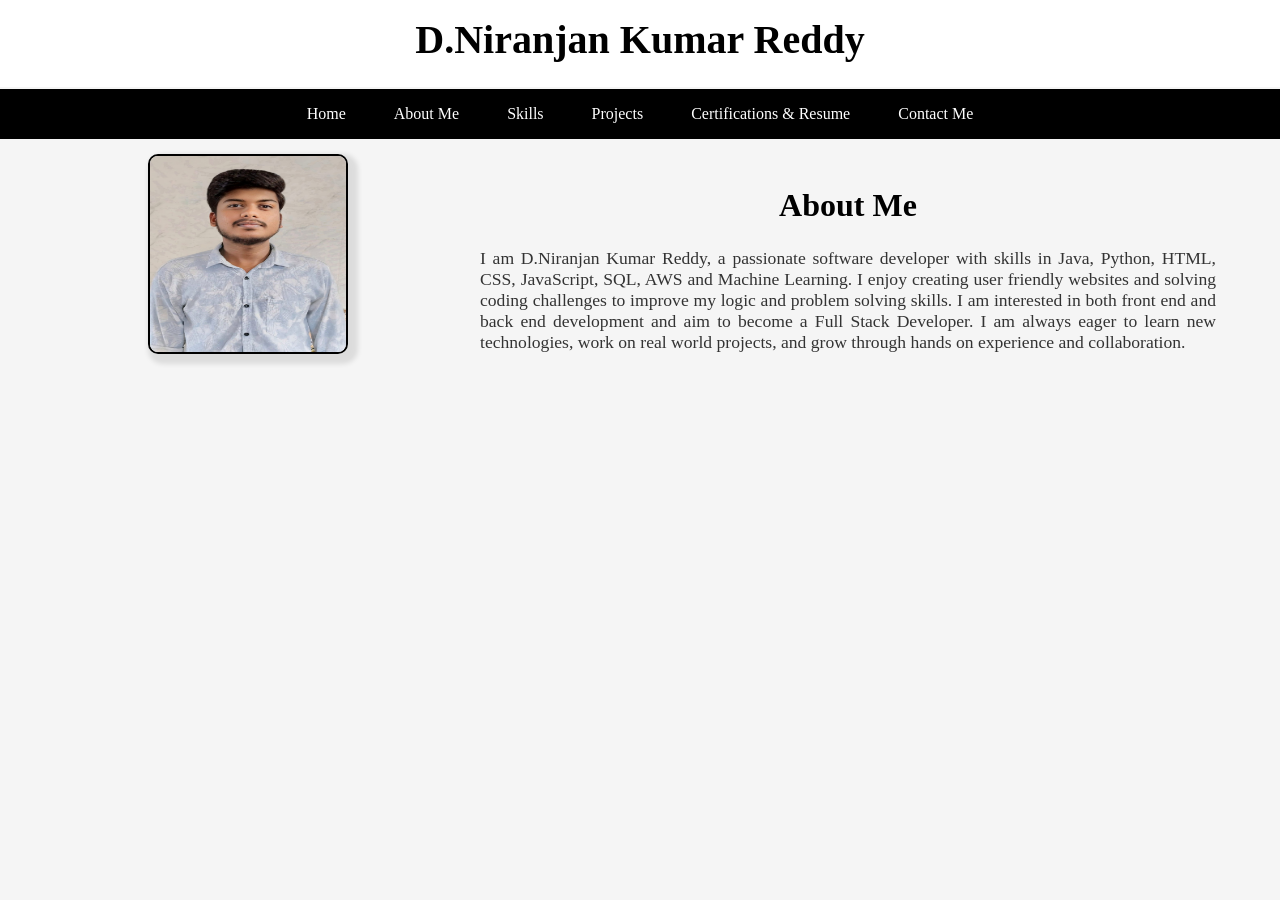
<file: aboutme.html>
<html>
    <head>
        <title>Portfolio | About</title>
        <link rel="icon" href="nicon.png" type="image/x-icon">
        <link rel="stylesheet" href="style.css">
    </head>
    <body>
        <header>
            <h1>D.Niranjan Kumar Reddy</h1>
        </header>
        
        <nav class="navbar">
            <ul>
                <li><a href="index.html">Home</a></li>
                <li><a href="aboutme.html">About Me</a></li>
                <li><a href="skill.html">Skills</a></li>
                <li><a href="project.html">Projects</a></li>
                <li><a href="certificate.html">Certifications & Resume</a></li>
                <li><a href="contact.html">Contact Me</a></li>
            </ul>
        </nav>

        <div class="imgabout">
            <div class="photo">
                <img src="niranjan.jpg" alt="D.Niranjan Kumar Reddy">
            </div>
            <div class="aboutme">
                <h1 class="section-title">About Me</h1>
                <p>I am D.Niranjan Kumar Reddy, a passionate software developer with skills in Java, Python, HTML, CSS, JavaScript, SQL, AWS and Machine Learning. I enjoy creating user friendly websites and solving coding challenges to improve my logic and problem solving skills. I am interested in both front end and back end development and aim to become a Full Stack Developer. I am always eager to learn new technologies, work on real world projects, and grow through hands on experience and collaboration.</p>
            </div>
        </div>
    </body>
</html>
</file>
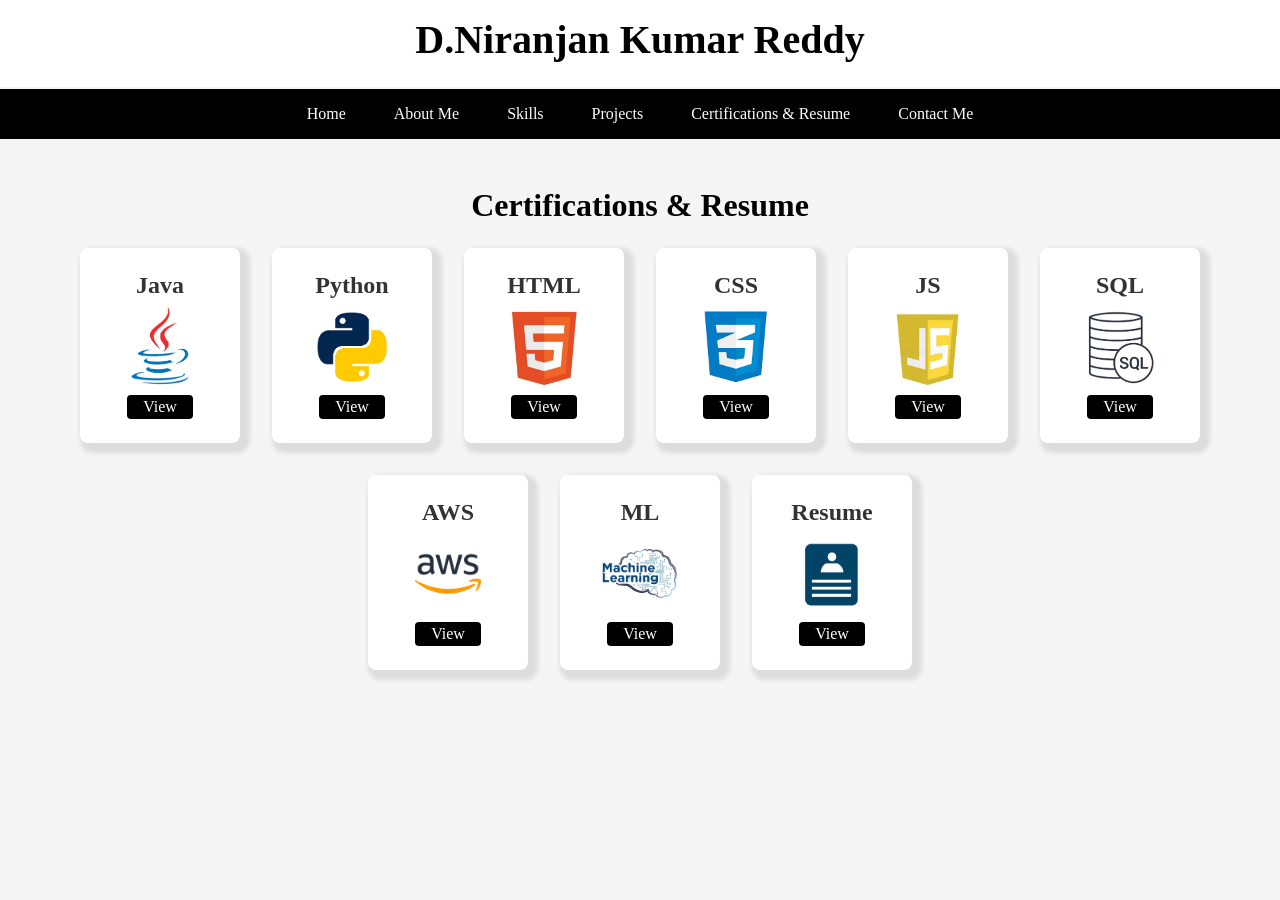
<file: certificate.html>
<html>
    <head>
        <title>Portfolio | Certificates</title>
        <link rel="icon" href="nicon.png" type="image/x-icon">
        <link rel="stylesheet" href="style.css">
    </head>
    <body>
        <header>
            <h1>D.Niranjan Kumar Reddy</h1>
        </header>
        
        <nav class="navbar">
            <ul>
                <li><a href="index.html">Home</a></li>
                <li><a href="aboutme.html">About Me</a></li>
                <li><a href="skill.html">Skills</a></li>
                <li><a href="project.html">Projects</a></li>
                <li><a href="certificate.html">Certifications & Resume</a></li>
                <li><a href="contact.html">Contact Me</a></li>
            </ul>
        </nav>
        
        <h1 class="section-title">Certifications & Resume</h1>
        <div class="certificate" style="padding-bottom: 1rem;">
            <section>
                <h1 class="certification-name">Java</h1>
                <img src="Java_logo.jpg" alt="JAVA" class="certification-icon">
                <a href="Java_Certificate.pdf" target="_blank" download class="view-certificate">View</a>
            </section>
            <section>
                <h1 class="certification-name">Python</h1>
                <img src="python.png" alt="Python" class="certification-icon" style="border-radius: 20px;">
                <a href="Python_Certificate.pdf" target="_blank" download class="view-certificate">View</a>
            </section>
            <section>
                <h1 class="certification-name">HTML</h1>
                <img src="html5.jpg" alt="HTML" class="certification-icon">
                <a href="HTML_Certificate.pdf" target="_blank" download class="view-certificate">View</a>
            </section>
            <section>
                <h1 class="certification-name">CSS</h1>
                <img src="css.png" alt="CSS" class="certification-icon">
                <a href="CSS_Certificate.pdf" target="_blank" download class="view-certificate">View</a>
            </section>
            <section>
                <h1 class="certification-name">JS</h1>
                <img src="js.jpg" alt="JavaScript" class="certification-icon">
                <a href="JavaScript_Certificate.pdf" target="_blank" download class="view-certificate">View</a>
            </section>
            <section>
                <h1 class="certification-name">SQL</h1>
                <img src="sql.jpg" alt="SQL" class="certification-icon">
                <a href="SQL.pdf" target="_blank" download class="view-certificate">View</a>
            </section>
            <section>
                <h1 class="certification-name">AWS</h1>
                <img src="awslogo.png" alt="AWS" class="certification-icon">
                <a href="AWS_Nasscom.pdf" target="_blank" download class="view-certificate">View</a>
            </section>
            <section>
                <h1 class="certification-name">ML</h1>
                <img src="MLFinalImg.png" alt="ML" class="certification-icon">
                <a href="Ml_Internship.pdf" target="_blank" download class="view-certificate">View</a>
            </section>
            <section>
                <h1 class="certification-name">Resume</h1>
                <img src="resume.jpg" alt="Resume" class="">
                <a href="D.Niranjan_Kumar_Reddy_Cognizant.pdf" target="_blank" download class="download-resume">View</a>
            </section>
        </div>
    </body>
</html>
</file>
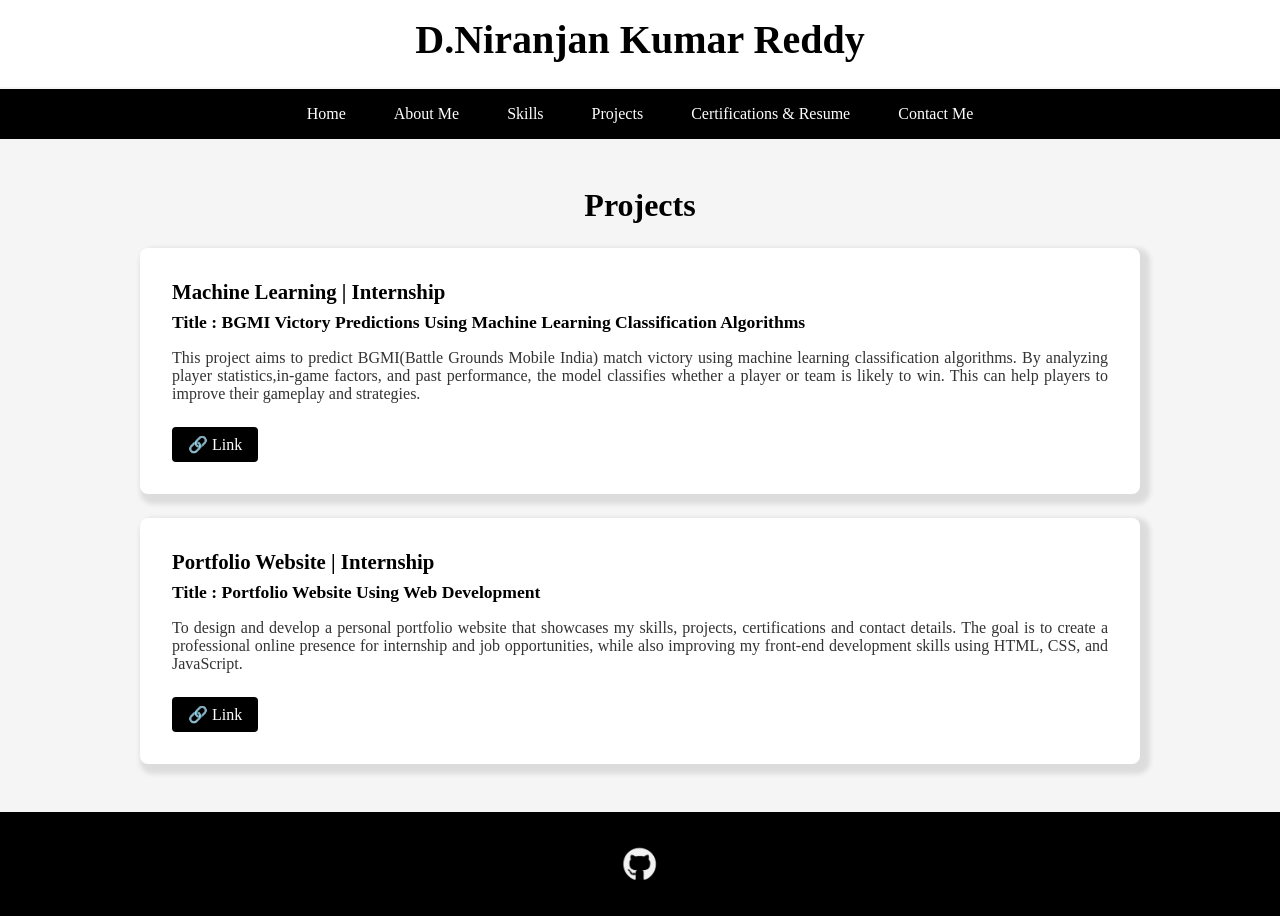
<file: project.html>
<html>
    <head>
        <title>Portfolio | Projects</title>
        <link rel="icon" href="nicon.png" type="image/x-icon">
        <link rel="stylesheet" href="style.css">
    </head>
    <body>
        <header>
            <h1>D.Niranjan Kumar Reddy</h1>
        </header>
        
        <nav class="navbar">
            <ul>
                <li><a href="index.html">Home</a></li>
                <li><a href="aboutme.html">About Me</a></li>
                <li><a href="skill.html">Skills</a></li>
                <li><a href="project.html">Projects</a></li>
                <li><a href="certificate.html">Certifications & Resume</a></li>
                <li><a href="contact.html">Contact Me</a></li>
            </ul>
        </nav>
        
        <h1 class="section-title">Projects</h1>
        <div class="project">
            <h2>Machine Learning | Internship</h2>
            <h3>Title : BGMI Victory Predictions Using Machine Learning Classification Algorithms</h3>
            <p>This project aims to predict BGMI(Battle Grounds Mobile India) match victory using machine learning classification algorithms. By analyzing player statistics,in-game factors, and past performance, the model classifies whether a player or team is likely to win. This can help players to improve their gameplay and strategies.</p>
            <a href="https://colab.research.google.com/drive/1exst4g9K6WpBAeIUvt107ATt_DfccLY5?usp=sharing" target="_blank">🔗 Link</a>
        </div>
        <div class="project">
            <h2>Portfolio Website | Internship</h2>
            <h3>Title : Portfolio Website Using Web Development</h3>
            <p>To design and develop a personal portfolio website that showcases my skills, projects, certifications and contact details. The goal is to create a professional online presence for internship and job opportunities, while also improving my front-end development skills using HTML, CSS, and JavaScript.</p>
            <a href="https://github.com/dniranjankumarreddy/portfolio/blob/main/index.html" target="_blank">🔗 Link</a>
        </div>

        <footer class="foot">
            <div class="socialmedia">
                <a href="https://www.github.com/dniranjankumarreddy" target="_blank"><img src="gitt.png" alt="GitHub" ></a>
            </div>
        </footer>

    </body>
</html>
</file>
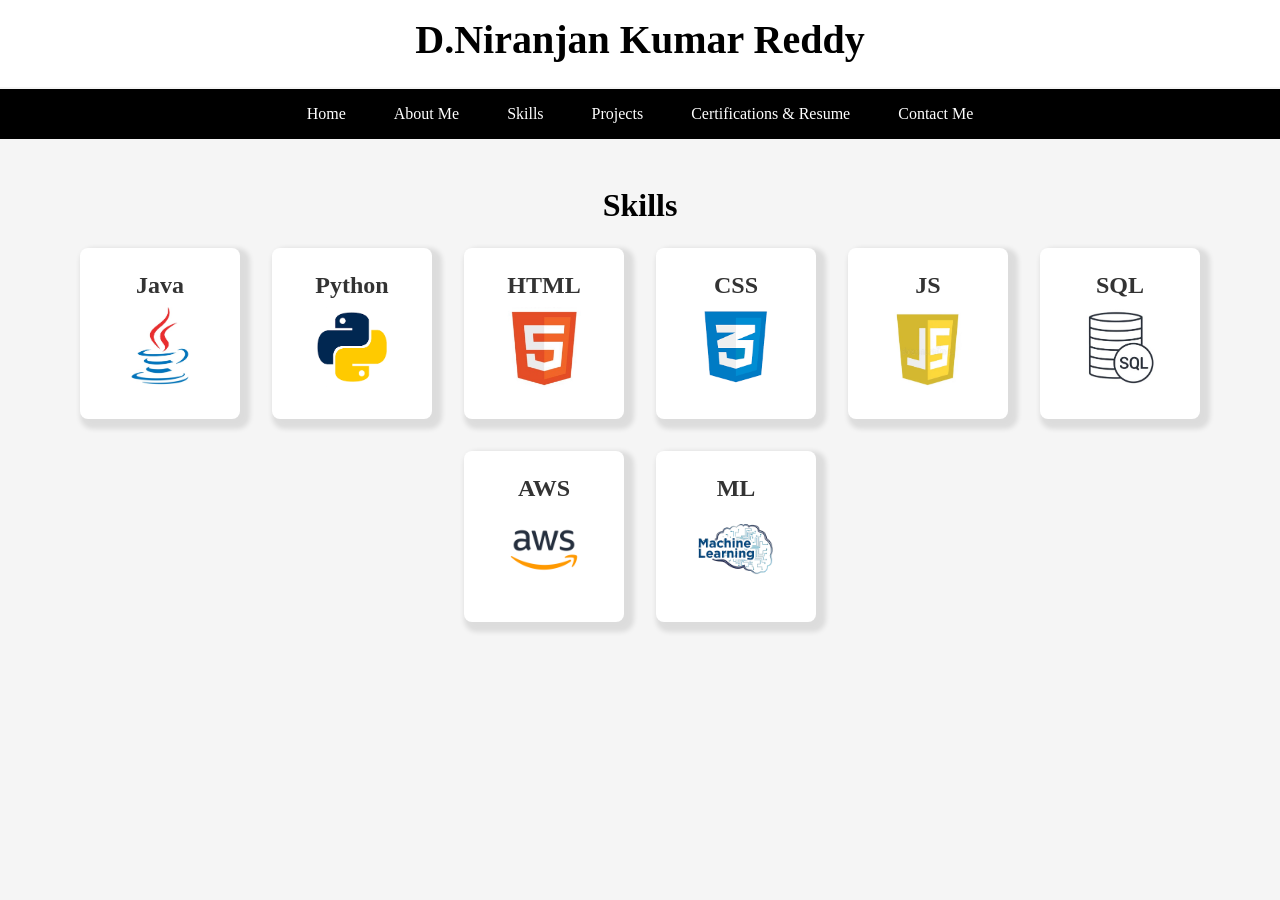
<file: skill.html>
<html>
    <head>
        <title>Portfolio | Skills</title>
        <link rel="icon" href="nicon.png" type="image/x-icon">
        <link rel="stylesheet" href="style.css">
    </head>
    <body>
        <header>
            <h1>D.Niranjan Kumar Reddy</h1>
        </header>
        
        <nav class="navbar">
            <ul>
                <li><a href="index.html">Home</a></li>
                <li><a href="aboutme.html">About Me</a></li>
                <li><a href="skill.html">Skills</a></li>
                <li><a href="project.html">Projects</a></li>
                <li><a href="certificate.html">Certifications & Resume</a></li>
                <li><a href="contact.html">Contact Me</a></li>
            </ul>
        </nav>

        <h1 class="section-title">Skills</h1>
        <div class="skills">
            <section>
                <h1 class="skill-name">Java</h1>
                <img src="Java_logo.jpg" alt="JAVA" class="skill-icon">
            </section>
            <section>
                <h1 class="skill-name">Python</h1>
                <img src="python.png" alt="Python" class="skill-icon" style="border-radius: 20px;">
            </section>
            <section>
                <h1 class="skill-name">HTML</h1>
                <img src="html5.jpg" alt="HTML" class="skill-icon">
            </section>
            <section>
                <h1 class="skill-name">CSS</h1>
                <img src="css.png" alt="CSS" class="skill-icon">
            </section>
            <section>
                <h1 class="skill-name">JS</h1>
                <img src="js.jpg" alt="JavaScript" class="skill-icon">
            </section>
            <section>
                <h1 class="skill-name">SQL</h1>
                <img src="sql.jpg" alt="SQL" class="skill-icon">
            </section>
            <section>
                <h1 class="skill-name">AWS</h1>
                <img src="awslogo.png" alt="AWS" class="skill-icon">
            </section>
            <section>
                <h1 class="skill-name">ML</h1>
                <img src="MLFinalImg.png" alt="ML" class="skill-icon">
            </section>
        </div>
    </body>
</html>
</file>
<file: style.css>
*{
    margin: 0;
    padding: 0;
    box-sizing: border-box; 
}
body {
    background-color: #f5f5f5;
    color: #333;
}
header {
    background-color: white;
    color: black;
    text-align: center;
    padding: 1rem 0;
    margin-bottom: 0.1rem;
}
header h1 {
    font-size: 2.5rem;
    margin-bottom: 0.5rem;
}
.navbar {
    background-color: black;
    position: sticky;
    top: 0;
    padding: 1rem 0;
}
.navbar ul {
    display: flex;
    justify-content: center;
    list-style-type: none;
    flex-wrap: wrap;
    gap: 1rem;
    padding: 0 1rem;
}
.navbar li {
    display: inline-block;
}
.navbar a {
    color: white;
    text-decoration: none;
    padding: 0.5rem 1rem;
    width: 50rem;
}
.navbar a:hover {
    background-color: white;
    color: black;
}
.container {
    max-width: 1200px;
    margin: 0 auto;
    padding: 0 1.5rem;
}
h1.section-title {
    font-size: 2rem;
    margin: 3rem 0 1.5rem;
    color: black;
    text-align: center;
    position: relative;
}
.imgabout {
    display: flex;
    flex-wrap: wrap;
    align-items: center;
    gap: 3rem;
    margin-bottom: 3rem;
    padding: 0 1.5rem;
    max-width: 1200px;
    margin: 0 auto;
}
.photo {
    flex: 1;
    min-width: 300px;
    display: flex;
    justify-content: center;
}
.photo img {
    border: 2px solid black;
    width: 100%;
    max-width: 200px;
    height: 200px;
    border-radius: 10px;
    box-shadow: 5px 5px 5px 5px rgba(0, 0, 0, 0.1);
}
.aboutme {
    flex: 2;
    min-width: 300px;
}
.aboutme p {
    font-size: 1.1rem;
    margin-bottom: 1rem;
    text-align: justify;
}
.skills {
    display: flex;
    flex-wrap: wrap;
    justify-content: center;
    gap: 2rem;
    margin: 2rem 0;
    padding: 0 1.5rem;
    max-width: 1200px;
    margin: 0 auto;
}
.skills section {
    background: white;
    border-radius: 8px;
    padding: 1.5rem;
    width: 160px;
    text-align: center;
    box-shadow: 5px 5px 5px 5px rgba(0, 0, 0, 0.1);
}
.skills img {
    width: 80px;
    height: 80px;
    object-fit: contain;
    margin: 0.5rem auto;
}
.project {
    background: white;
    border-radius: 8px;
    padding: 2rem;
    margin: 1.5rem auto;
    max-width: 1000px;
    box-shadow: 5px 5px 5px 5px rgba(0, 0, 0, 0.1);
}
.project h2 {
    font-size: 1.3rem;
    color: black;
    margin-bottom: 0.5rem;
}
.project h3 {
    font-size: 1.1rem;
    color: black;
    margin-bottom: 1rem;
}
.project p {
    margin-bottom: 1.5rem;
    text-align: justify;
}
.project a {
    display: inline-flex;
    align-items: center;
    background-color: black;
    color: white;
    text-decoration: none;
    padding: 0.5rem 1rem;
    border-radius: 4px;
}
.certificate {
    display: flex;
    flex-wrap: wrap;
    justify-content: center;
    gap: 2rem;
    margin: 2rem 0;
    padding: 0 1.5rem;
    max-width: 1200px;
    margin: 0 auto;
}
.certificate section {
    background: white;
    border-radius: 8px;
    padding: 1.5rem;
    width: 160px;
    text-align: center;
    box-shadow: 5px 5px 5px 5px rgba(0, 0, 0, 0.1);
}
.certificate img {
    width: 80px;
    height: 80px;
    object-fit: contain;
    margin: 0.5rem auto;
}
.certificate a {
    display: inline-block;
    padding: 0.2rem 1rem;
    background-color: black;
    color: white;
    text-decoration: none;
    border-radius: 4px;
}
.form {
    max-width: 300px;
    margin: 2rem auto;
    padding: 2rem;
    background: white;
    border: 2px solid black;
    border-radius: 8px;
    box-shadow: 5px 5px 5px 5px rgba(0, 0, 0, 0.1);
}
.form p {
    font-size: 1.5rem;
    margin-bottom: 1.5rem;
    color: black;
    text-align: center;
    font-weight: bold;
}
.form input,
.form textarea {
    width: 100%;
    padding: 0.4rem;
    border: 1px solid #ddd;
    border-radius: 4px;
    font-size: 1rem;
    margin-bottom: 1.5rem;
}
.form input[type="submit"] {
    width: 100%;
    padding: 0.4rem;
    background-color: black;
    color: white;
    border-radius: 4px;
    font-size: 1rem;
}
.foot {
    background-color: black;
    color: white;
    text-align: center;
    padding: 2rem 0;
    margin-top: 3rem;
}
.foot h1 {
    font-size: 1rem;
    margin-bottom: 1.5rem;
    color: white;
}
.socialmedia {
    display: flex;
    justify-content: center;
    gap: 1.5rem;
}
.socialmedia a {
    display: inline-block;
    width: 40px;
    height: 40px;
    border-radius: 50%;
    overflow: hidden;
}
.socialmedia a img {
    width: 100%;
    height: 100%;
    object-fit: cover;
 }
@media (max-width: 992px) {
    .imgabout {
        gap: 2rem;
    }
    .photo img {
        max-width: 300px;
    }
}
@media (max-width: 768px) {
    .imgabout{
        padding-top: 1rem;
    }
    header h1 {
        font-size: 2rem;
    }
    .navbar ul {
        flex-direction: column;
        align-items: center;
        gap: 0.5rem;
    }
    .imgabout {
        flex-direction: column;
        text-align: center;
    }
    .skills section,
    .certificate section {
        width: 140px;
        padding: 1.2rem;
    }

    .skills img,
    .certificate img {
        width: 70px;
        height: 70px;
     }
 }
@media (max-width: 576px) {
    .imgabout{
        padding-top: 1rem;
    }
    header h1 {
        font-size: 1.8rem;
    }
    h1.section-title {
        font-size: 1.7rem;
    }
    .project {
        padding: 1.5rem;
    }
    .form {
        padding: 1.5rem;
    }
    .socialmedia {
        gap: 1rem;
    }
    .socialmedia a {
        width: 36px;
        height: 36px;
    }
}
@media (max-width: 400px) {
     .imgabout{
        padding-top: 1rem;
    }
    .skills section,
    .certificate section {
        width: 120px;
        padding: 1rem;
    }
    .skills img,
    .certificate img {
        width: 60px;
        height: 60px;
    }
    .project a {
        display: block;
        margin-bottom: 1rem;
        text-align: center;
    }
}
</file>
